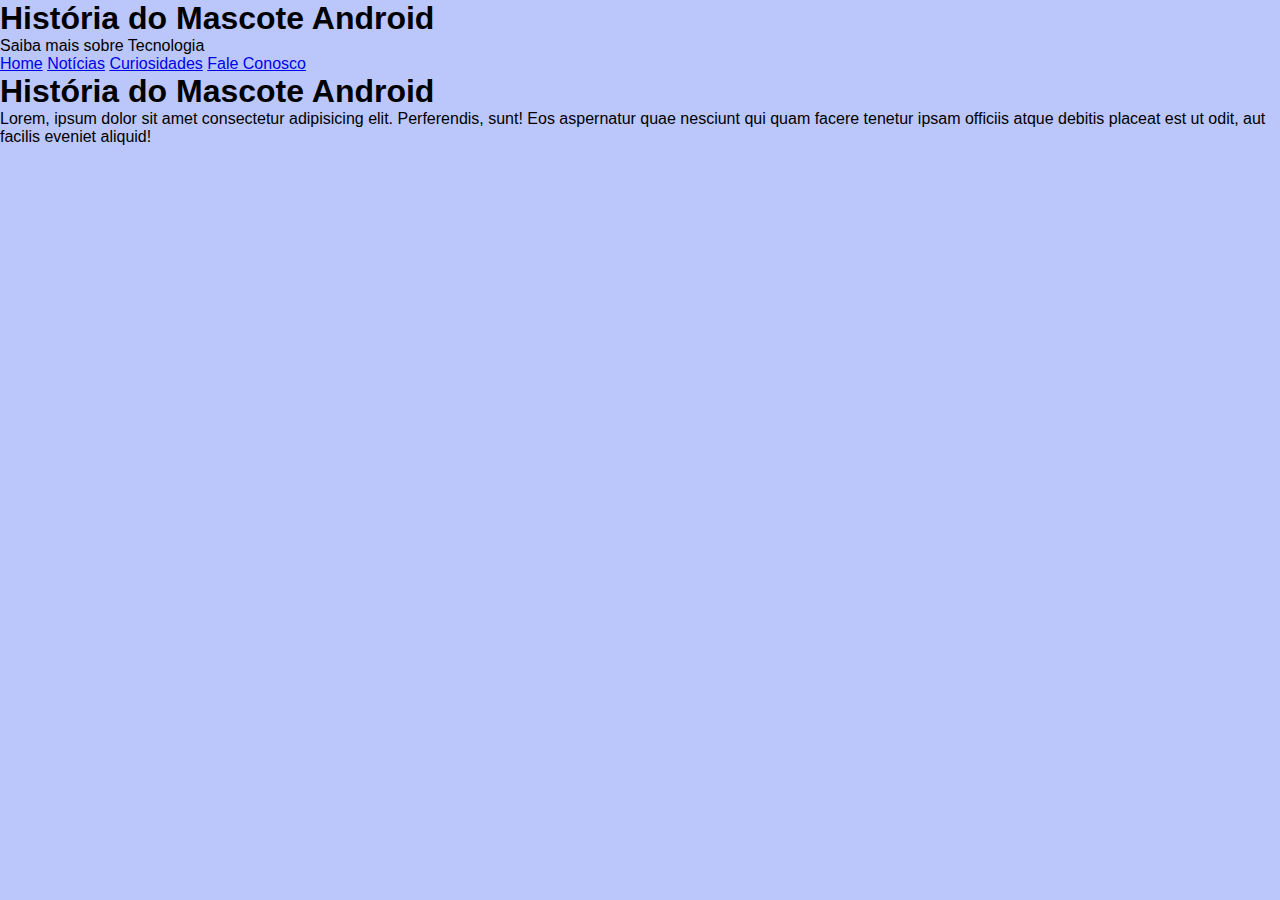
<file: index.html>
<!DOCTYPE html>
<html lang="pt-br">
<head>
    <meta charset="UTF-8">
    <meta name="viewport" content="width=device-width, initial-scale=1.0">
    <link rel="shortcut icon" href="desafios/desafio-10/pacote-projeto-d010/imagens/favicon.ico" type="image/x-icon">
    <title>Mascote Android</title>
    <link rel="stylesheet" href="style.css">
</head>
<body>
    <header>
        <h1>História do Mascote Android</h1>
        <p>Saiba mais sobre Tecnologia</p>
    </header>
    <nav>
        <a href="#">Home</a>
        <a href="#">Notícias</a>
        <a href="#">Curiosidades</a>
        <a href="#">Fale Conosco</a>
    </nav>
    <main>
        <h1>História do Mascote Android</h1>
        <p>Lorem, ipsum dolor sit amet consectetur adipisicing elit. Perferendis, sunt! Eos aspernatur quae nesciunt qui quam facere tenetur ipsam officiis atque debitis placeat est ut odit, aut facilis eveniet aliquid!</p>
    </main>
</body>
</html>
</file>
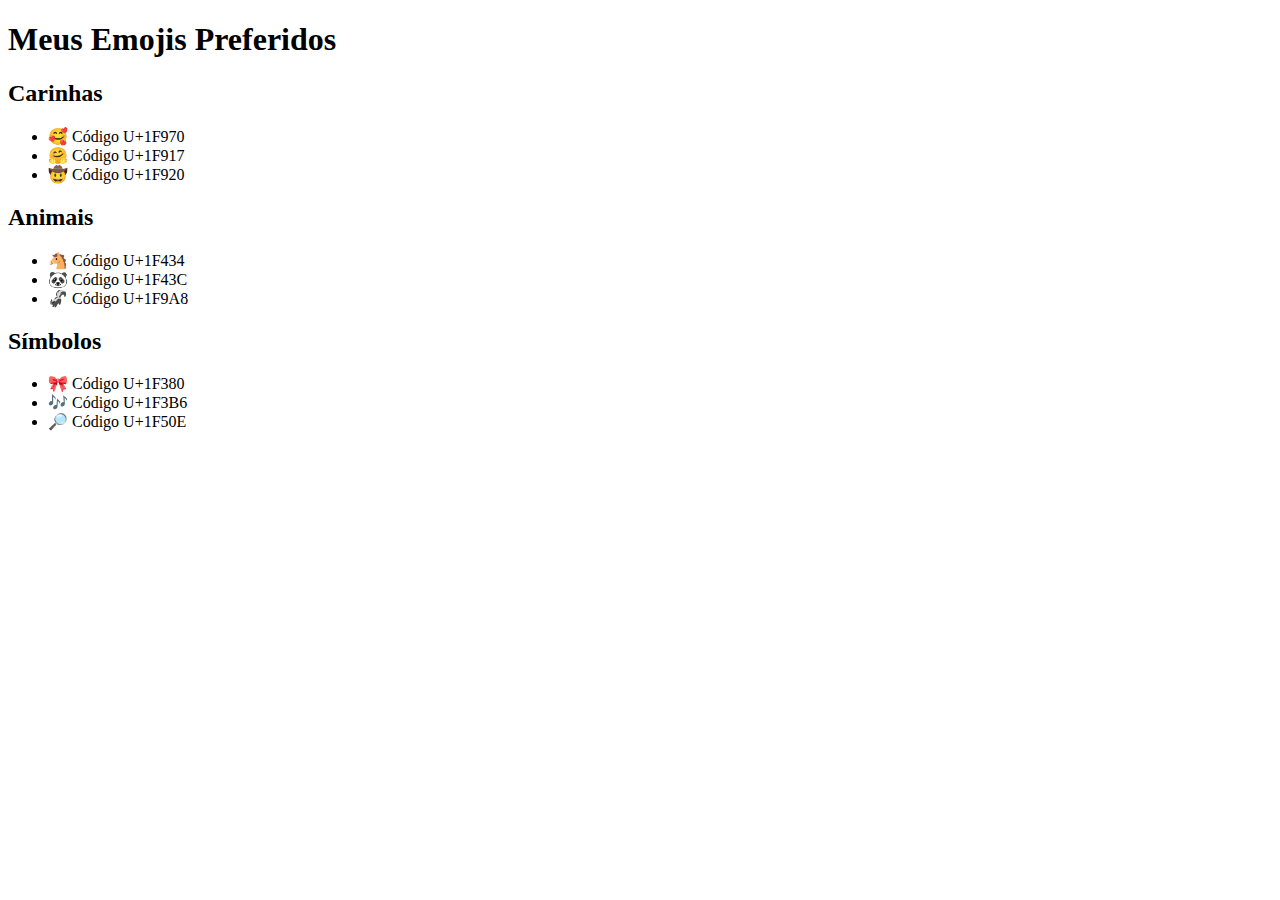
<file: desafios/emoji/index.html>
<!DOCTYPE html>
<html lang="pt-br">
<head>
    <meta charset="UTF-8">
    <meta name="viewport" content="width=device-width, initial-scale=1.0">
    <link rel="shortcut icon" href="Designbolts-Emoji-Emoji-Rage.ico" type="image/x-icon">
    <title>Emoji</title>
</head>
<body>
    <h1>Meus Emojis Preferidos</h1>
    <h2>Carinhas</h2>
    <ul>
        <li>&#x1F970  Código U+1F970</li>
        <li>&#x1F917  Código U+1F917</li>
        <li>&#x1F920  Código U+1F920</li>
    </ul>
    <h2>Animais</h2>
    <ul>
        <li>&#x1F434  Código U+1F434</li>
        <li>&#x1F43C  Código U+1F43C</li>
        <li>&#x1F9A8  Código U+1F9A8</li>
    </ul>
    <h2>Símbolos</h2>
    <ul>
        <li>&#x1F380  Código U+1F380</li>
        <li>&#X1F3B6  Código U+1F3B6</li>
        <li>&#X1F50E  Código U+1F50E</li>
    </ul>
</body>
</html>
</file>
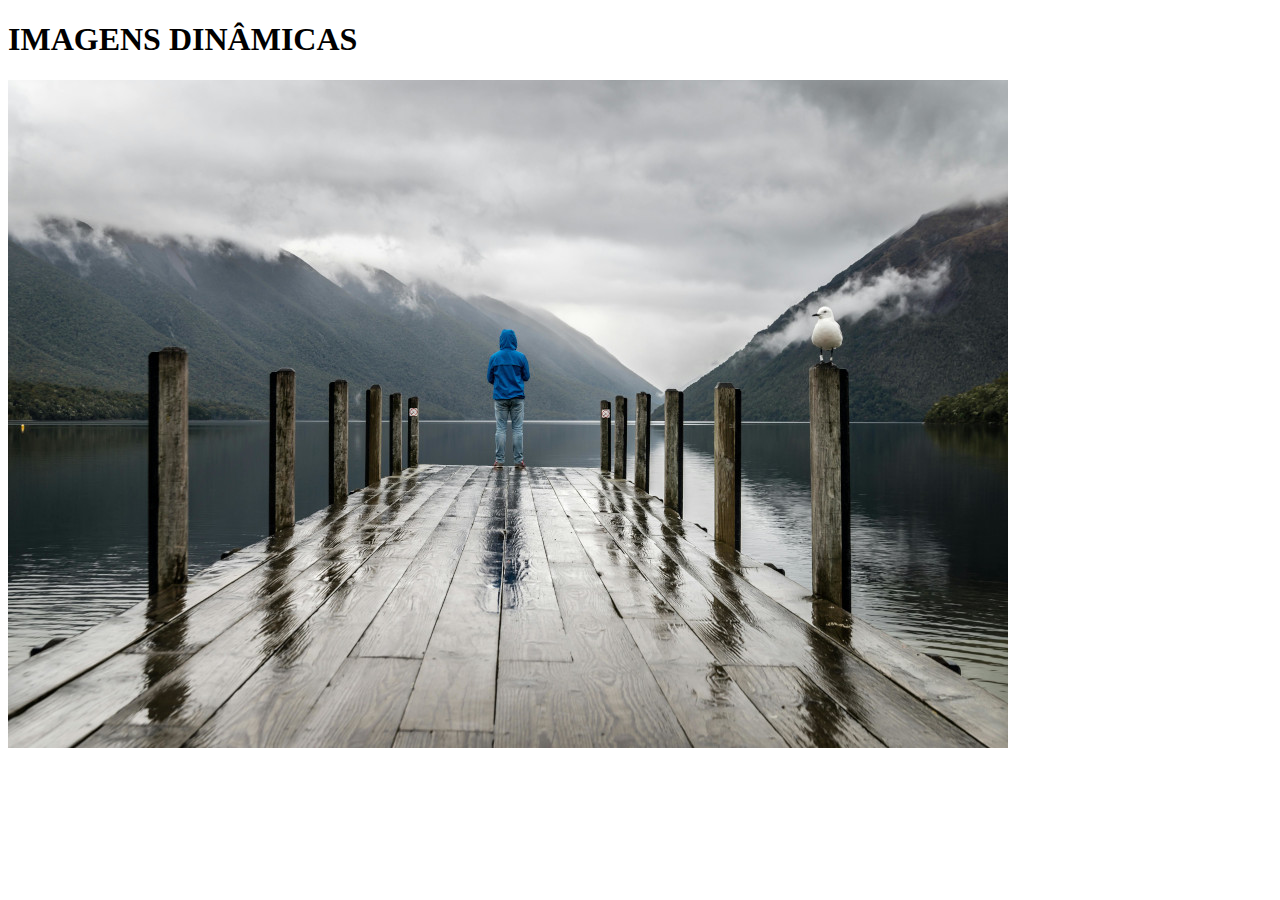
<file: desafios/imagens dinâmicas/index.html>
<!DOCTYPE html>
<html lang="pt-br">
<head>
    <meta charset="UTF-8">
    <meta name="viewport" content="width=device-width, initial-scale=1.0">
    <title>DESAFIO</title>
</head>
<body>
    <h1>IMAGENS DINÂMICAS</h1>
    <picture>
        <source media="(max-width: 600px)" srcset="img/homem-na-ponte-272.jpg" type="image/jpg">
        <source media="(max-width: 1000px)" srcset="img/homem-na-ponte-600.jpg" type="image/jpg">
        <img src="homem-na-ponte-1000.jpg" alt="imagem felxível">
    </picture>
</body>
</html>
</file>
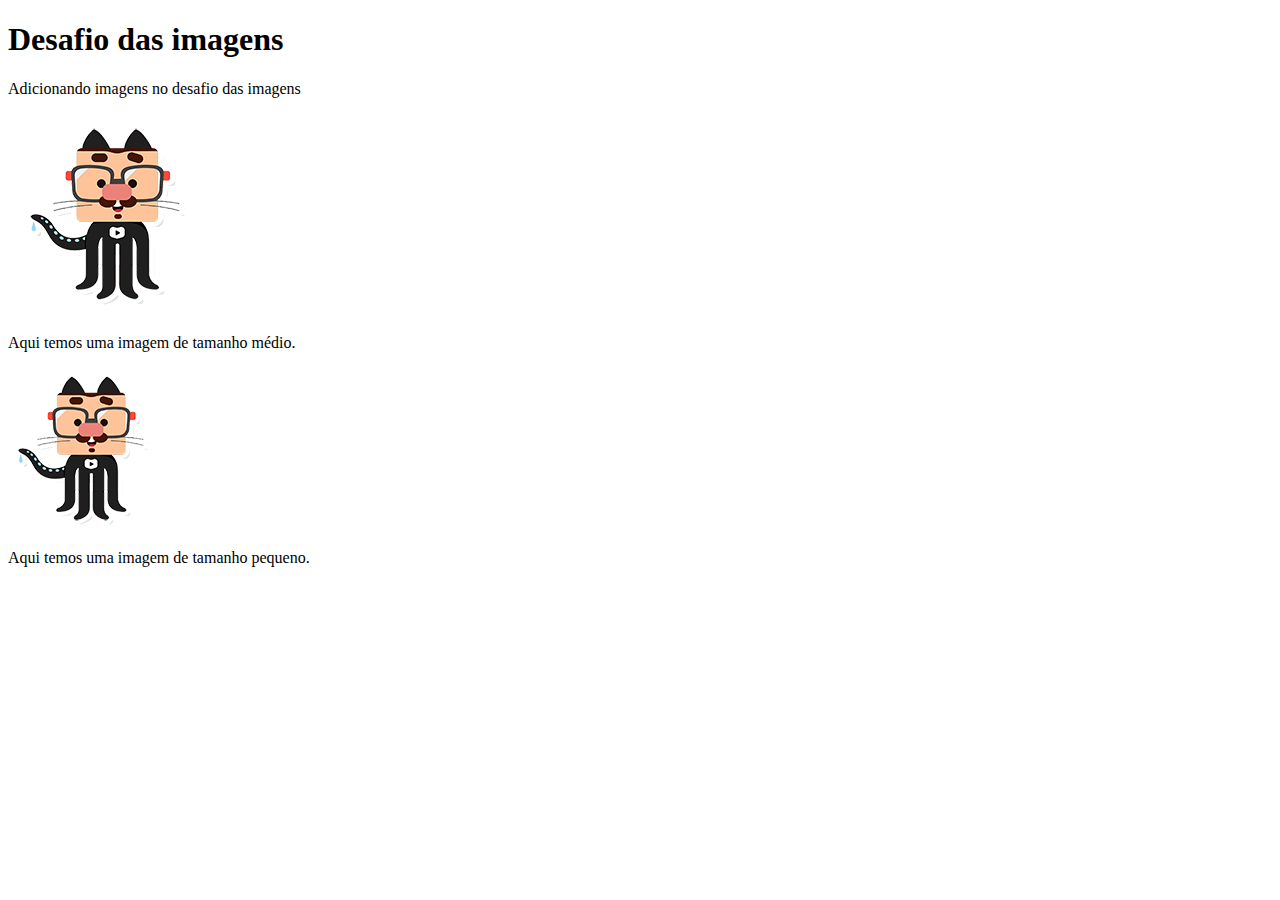
<file: desafios/imagens/index.html>
<!DOCTYPE html>
<html lang="pt-br">
<head>
    <meta charset="UTF-8">
    <meta name="viewport" content="width=device-width, initial-scale=1.0">
    <link rel="shortcut icon" href="favicon.ico" type="image/x-icon">
    <title>Imagens</title>
</head>
<body>
    <h1>Desafio das imagens</h1>
    <p>Adicionando imagens no desafio das imagens</p>
    <img src="github-m.png" alt="imagem tamanho médio">
    <p>Aqui temos uma imagem de tamanho médio.</p>
    <img src="github-p.png" alt="imagem tamanho pequeno">
    <p>Aqui temos uma imagem de tamanho pequeno.</p>
</body>
</html>
</file>
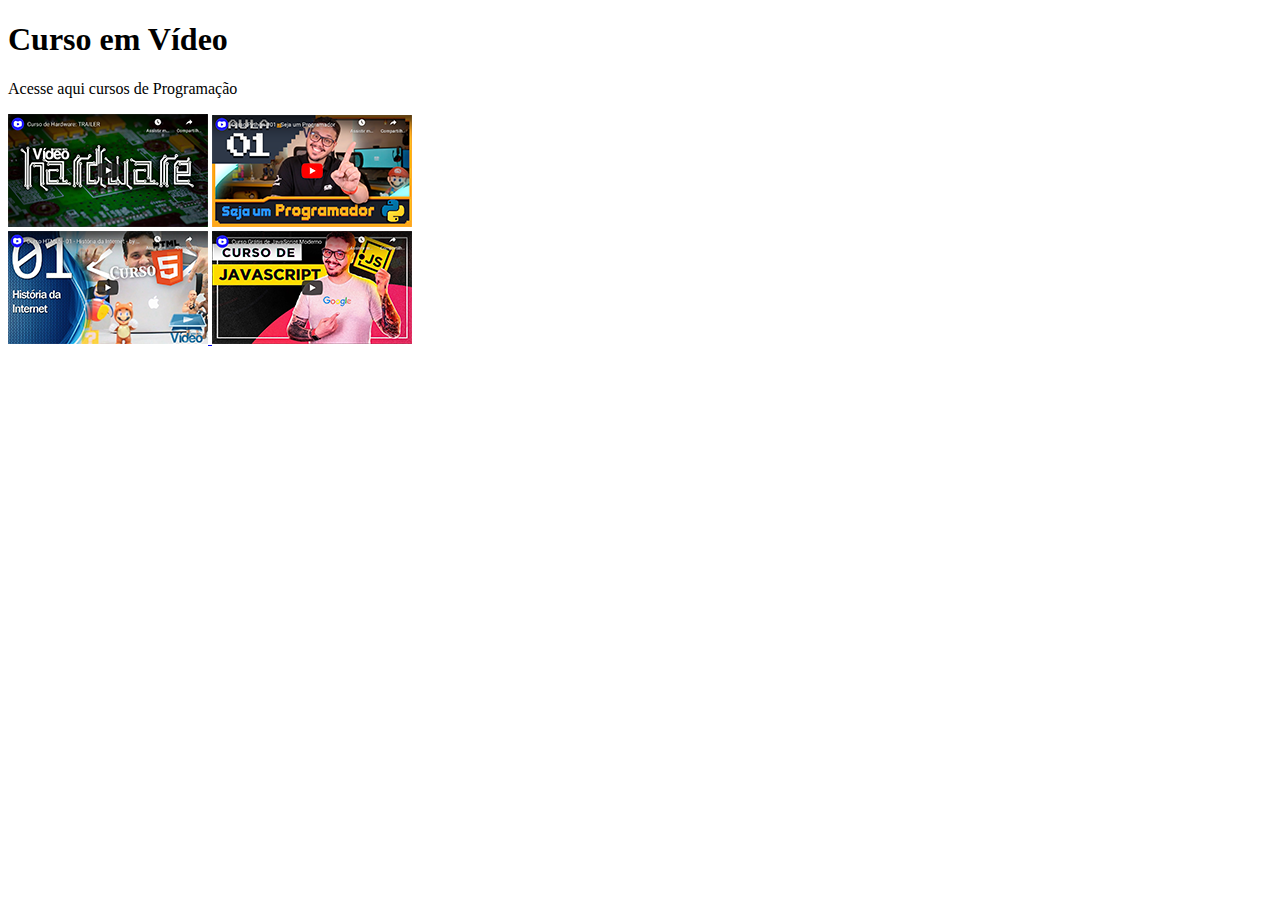
<file: desafios/link youtube/index.html>
<!DOCTYPE html>
<html lang="pt-br">
<head>
    <meta charset="UTF-8">
    <meta name="viewport" content="width=device-width, initial-scale=1.0">
    <title>CURSO EM VÍDEO</title>
</head>
<body>
    <h1>Curso em Vídeo</h1>
    <p>Acesse aqui cursos de Programação</p>
    <a href="hardware.html"><img src="thumb/thumb-hardware.png" alt="curso hardware"></a> 
    <a href="python.html"><img src="thumb/thumb-python.png" alt="curso python"> <br></a>
    <a href="html.html"><img src="thumb/thumb-html.png" alt="curso html"> </a>
    <a href="javascript.html"><img src="thumb/thumb-js.png" alt="curso javascript"></a>
</body>
</html>
</file>
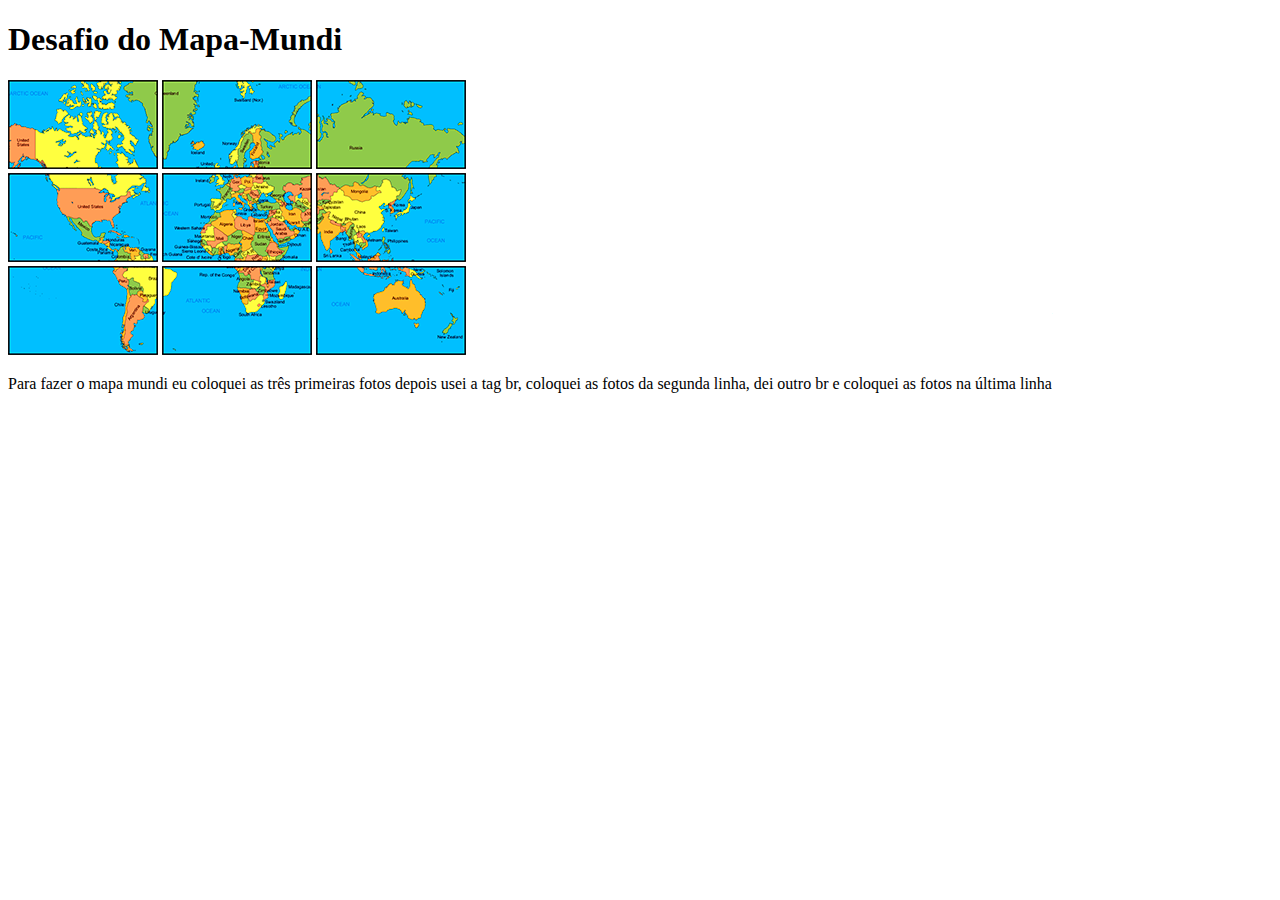
<file: desafios/mapa-mundi/index.html>
<!DOCTYPE html>
<html lang="pt-br">
<head>
    <meta charset="UTF-8">
    <meta name="viewport" content="width=device-width, initial-scale=1.0">
    <link rel="shortcut icon" href="favicon.ico" type="image/x-icon">
    <title>Document</title>
</head>
<body>
    <h1>Desafio do Mapa-Mundi</h1>
    <img src="mapa03.png" alt=""> <img src="mapa07.png" alt=""> <img src="mapa05.png" alt="">
    <br>
    <img src="mapa09.png" alt=""> <img src="mapa01.png" alt=""> <img src="mapa08.png" alt="">
    <br>
    <img src="mapa06.png" alt=""> <img src="mapa02.png" alt=""> <img src="mapa04.png" alt="">
    <p>Para fazer o mapa mundi eu coloquei as três primeiras fotos depois usei a tag br, coloquei as fotos da segunda linha, dei outro br e coloquei as fotos na última linha </p>

</body>
</html>
</file>
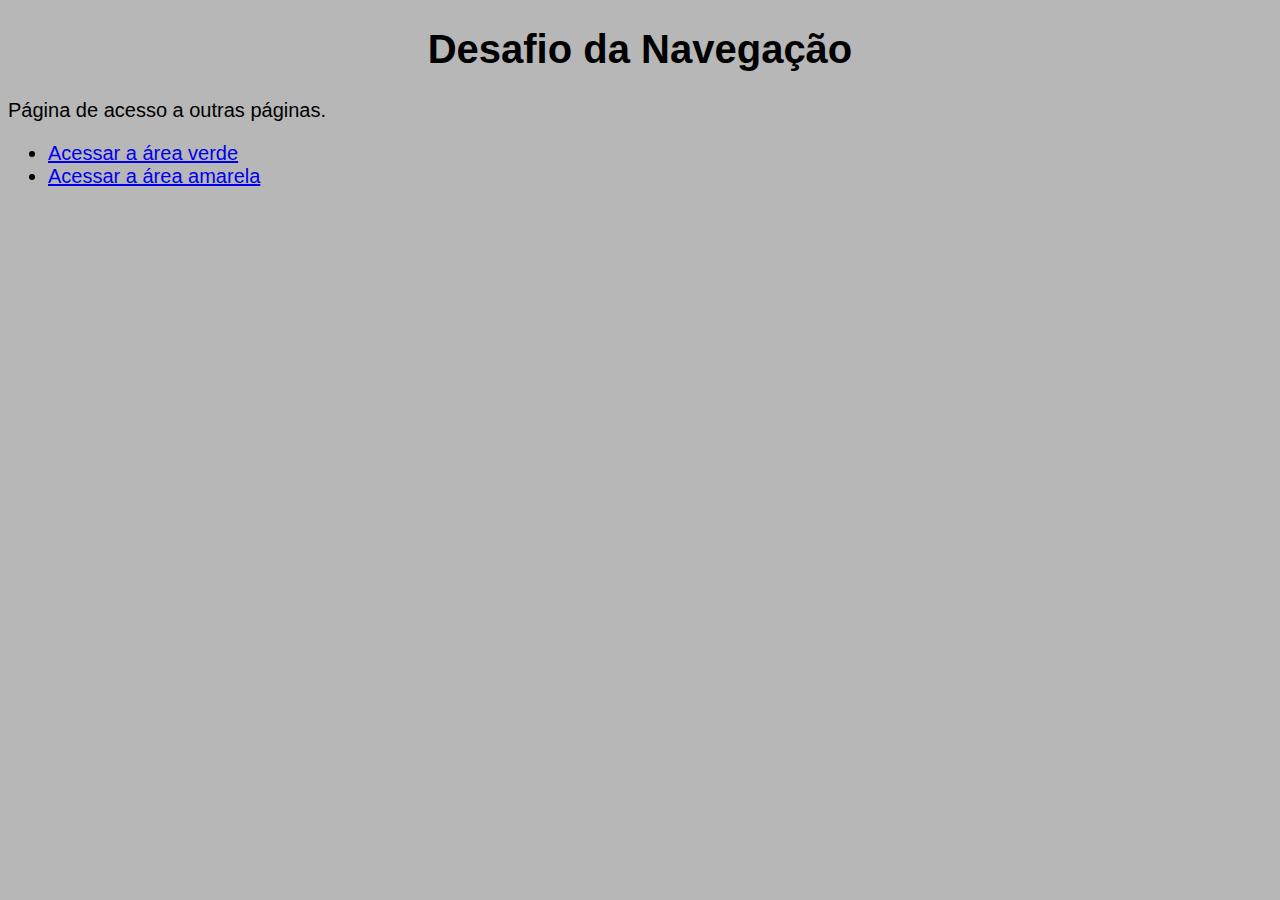
<file: desafios/navegação/index.html>
<!DOCTYPE html>
<html lang="pt-br">
<head>
    <meta charset="UTF-8">
    <meta name="viewport" content="width=device-width, initial-scale=1.0">
    <title>Navegação</title>
    <style>
        body {
            background-color: rgba(0, 0, 0, 0.281);
            font-family: Arial, Helvetica, sans-serif;
            font-size: 20px;
        }    
        h1 {
            text-align: center;
        }    
    </style>
</head>
<body>
    <h1>Desafio da Navegação</h1>
    <p>Página de acesso a outras páginas.</p>
    <ul>
        <li>
            <a href="verde.html">Acessar a área verde</a>
        </li>
        <li>
            <a href="amarela.html">Acessar a área amarela</a>
        </li>
    </ul>
</body>
</html>
</file>
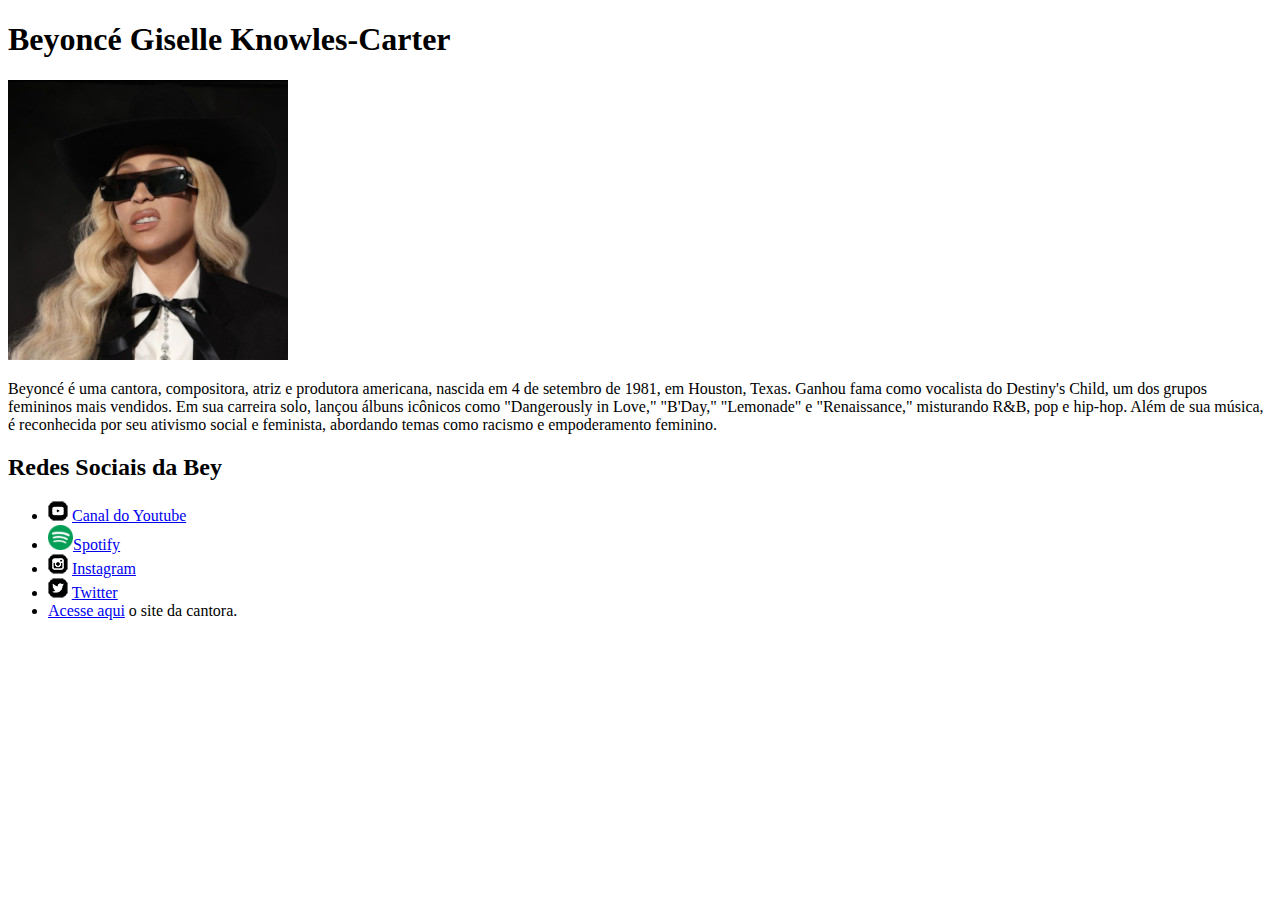
<file: desafios/social/index.html>
<!DOCTYPE html>
<html lang="pt-br">
<head>
    <meta charset="UTF-8">
    <meta name="viewport" content="width=device-width, initial-scale=1.0">
  <link rel="shortcut icon" href="Icons8-Windows-8-Animals-Bee.32.png" type="image/x-icon">
    <title>Beyoncé</title>
</head>
<body>
    <h1>Beyoncé Giselle Knowles-Carter</h1>
    <img src="beyonce280.jpg" alt="cantora beyoncé de chapéu">
    <p>Beyoncé é uma cantora, compositora, atriz e produtora americana, nascida em 4 de setembro de 1981, em Houston, Texas. Ganhou fama como vocalista do Destiny's Child, um dos grupos femininos mais vendidos. Em sua carreira solo, lançou álbuns icônicos como "Dangerously in Love," "B'Day," "Lemonade" e "Renaissance," misturando R&B, pop e hip-hop. Além de sua música, é reconhecida por seu ativismo social e feminista, abordando temas como racismo e empoderamento feminino.</p>
    <h2>Redes Sociais da Bey</h2>
    <ul>
        <li>
            <img src="icone-youtube.png" alt="">
            <a href="https://www.youtube.com/@beyonce" target="_blank" rel="external">Canal do Youtube</a>
        </li>
        <li>
            <img src="spot1.webp" alt=""><a href="https://open.spotify.com/intl-pt/artist/6vWDO969PvNqNYHIOW5v0m" target="_blank" rel="external">Spotify</a>
        </li>
        <li>
            <img src="icone-instagram.png" alt=""> <a href="https://www.instagram.com/beyonce/" target="_blank" rel="external">Instagram</a>
        </li>
        <li>
            <img src="icone-twitter.png" alt=""> <a href="https://x.com/beyonce?lang=pt" target="_blank" rel="external">Twitter</a>
        </li>
        <li>
            <a href="https://www.beyonce.com/" target="_blank" rel="external">Acesse aqui</a> o site da cantora.
        </li>
    </ul> 
</body>
</html>
</file>
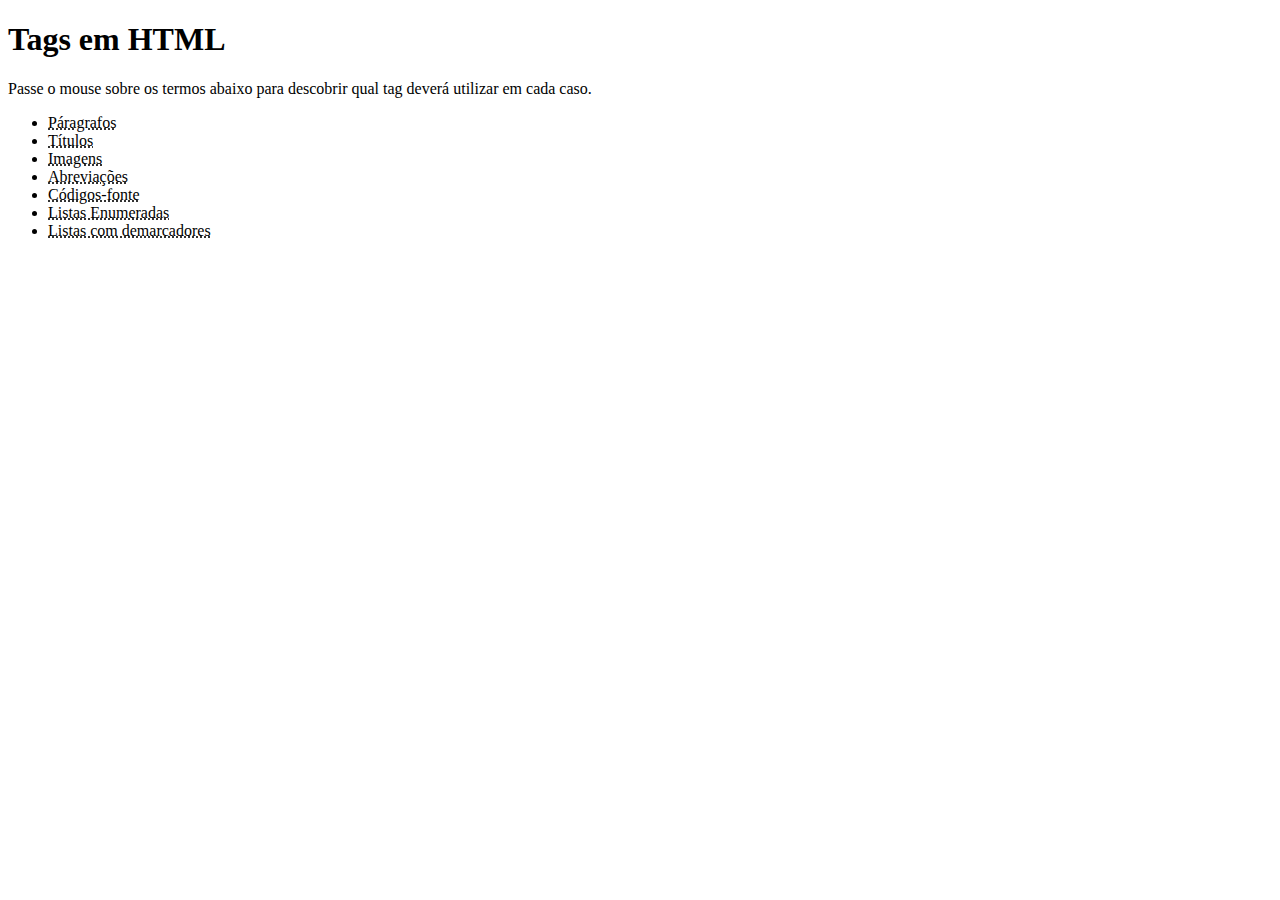
<file: desafios/tags/index.html>
<!DOCTYPE html>
<html lang="pt-br">
<head>
    <meta charset="UTF-8">
    <meta name="viewport" content="width=device-width, initial-scale=1.0">
    <link rel="shortcut icon" href="favicon.ico" type="image/x-icon">
    <title>TAGS</title>
</head>
<body>
    <h1>Tags em HTML</h1>
    <p>Passe o mouse sobre os termos abaixo para descobrir qual tag deverá utilizar em cada caso.</p>
    <ul>
        <li><abbr title="Tag &lt p &gt">Páragrafos</abbr></li>
        <li><abbr title="Tag &lt tittle &gt">Títulos</abbr></li>
        <li><abbr title="Tag &lt img &gt">Imagens</abbr></li>
        <li><abbr title="Tag &lt abbr &gt">Abreviações</abbr></li>
        <li><abbr title="Tag ! + enter">Códigos-fonte</abbr></li>
        <li><abbr title="Tag &lt ol &gt + tag &lt li &gt ">Listas Enumeradas</abbr></li>
        <li><abbr title="Tag &lt ul &gt + tag &lt li &gt">Listas com demarcadores</abbr></li>
    </ul>
</body>
</html>
</file>
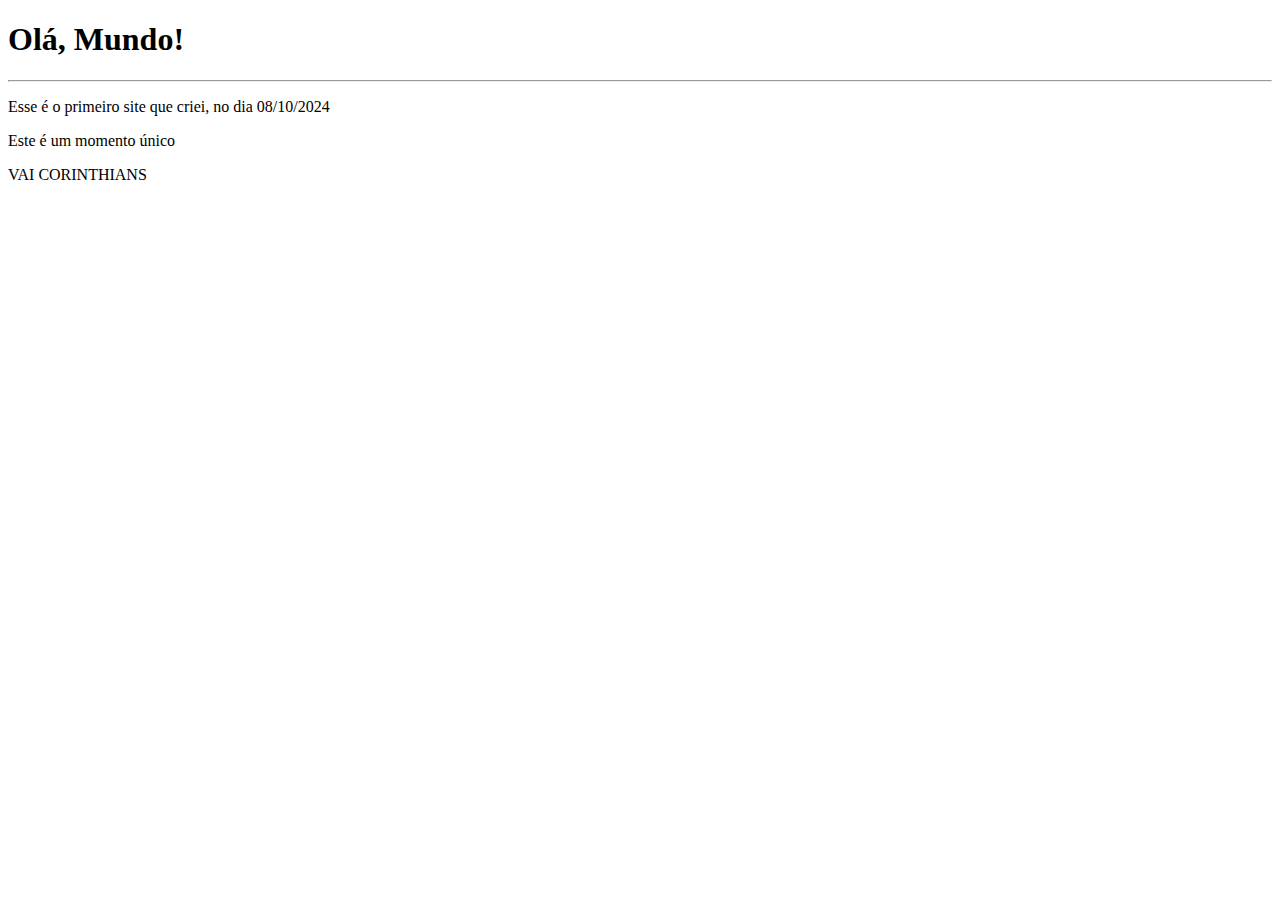
<file: EXERCÍCIOS/ex001/index.html>
<!DOCTYPE html>
<html lang="en">
<head>
    <meta charset="UTF-8">
    <meta name="viewport" content="width=device-width, initial-scale=1.0">
    <title>Meu primeiro site</title>
</head>
<body>
    <h1>Olá, Mundo!</h1>
    <hr>
    <p>Esse é o primeiro site que criei, no dia 08/10/2024</p>
    <p>Este é um momento único</p>
    <p>VAI CORINTHIANS</p>
</body>
</html>
</file>
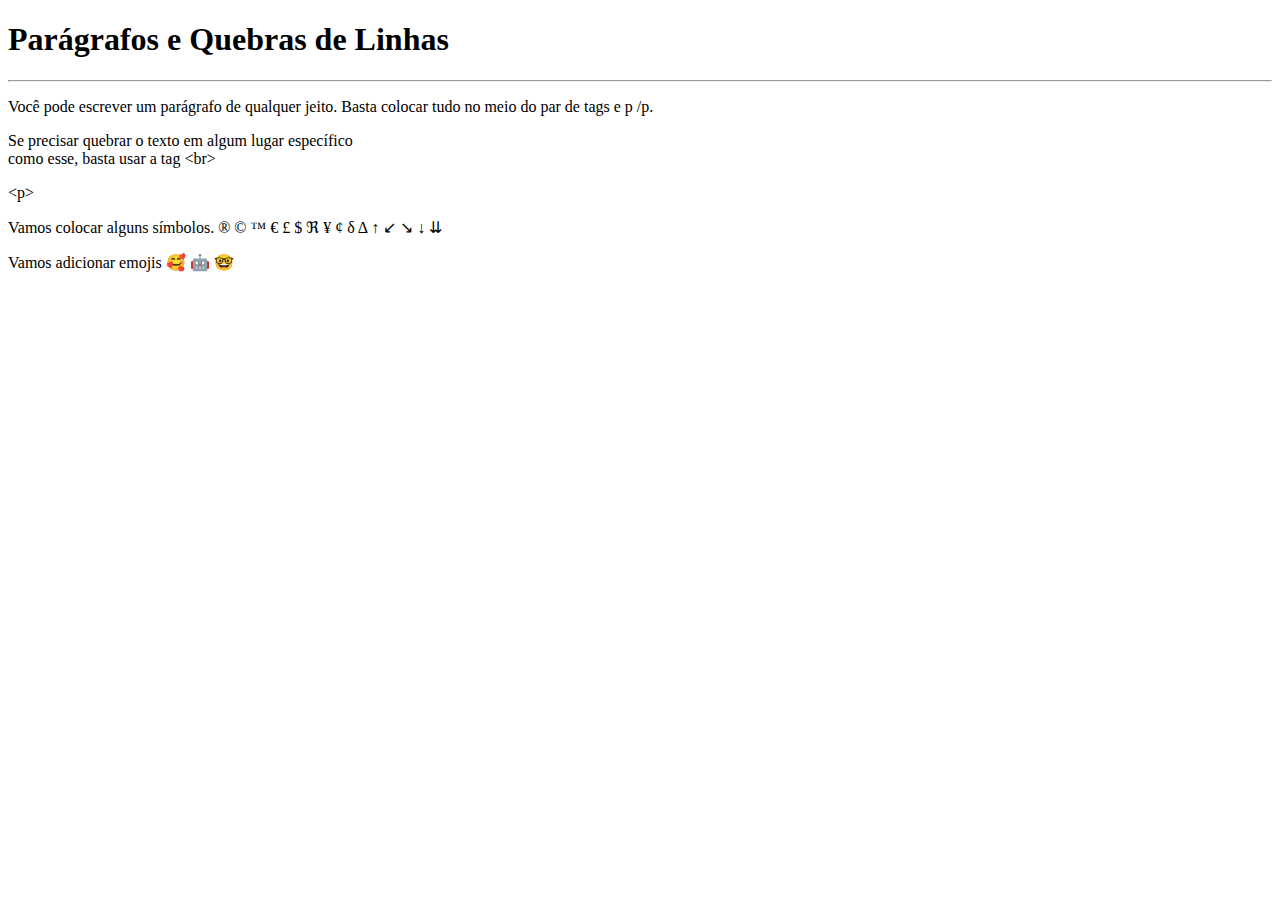
<file: EXERCÍCIOS/ex002/index.html>
<!DOCTYPE html>
<html lang="pt-br">
<head>
    <meta charset="UTF-8">
    <meta name="viewport" content="width=device-width, initial-scale=1.0">
    <title>Parágrafos</title>
</head>
<body>
    <h1>Parágrafos e Quebras de Linhas</h1>
    <hr>
    <p>Você pode escrever um parágrafo de qualquer jeito. Basta colocar tudo no meio do par de tags e p /p.</p>
    <p>Se precisar quebrar o texto em algum lugar específico <br> como esse, basta usar a tag &lt;br&gt;</p>
    <p>&lt;p&gt; </p>
    <!--lt =  less than, e gt = greater than -->
    <p>Vamos colocar alguns símbolos.
        &reg;
        &copy;
        &trade;
        &euro;
        &pound;
        &dollar;
        &real;
        &yen;
        &cent;
        &delta;
        &Delta;
        &uparrow;
        &LowerLeftArrow;
        &LowerRightArrow;
        &downarrow;
        &downdownarrows;
    </p>
    <p>Vamos adicionar emojis
        &#x1F970;
        &#x1F916;
        &#x1F913;
    </p>
</body>
</html>
</file>
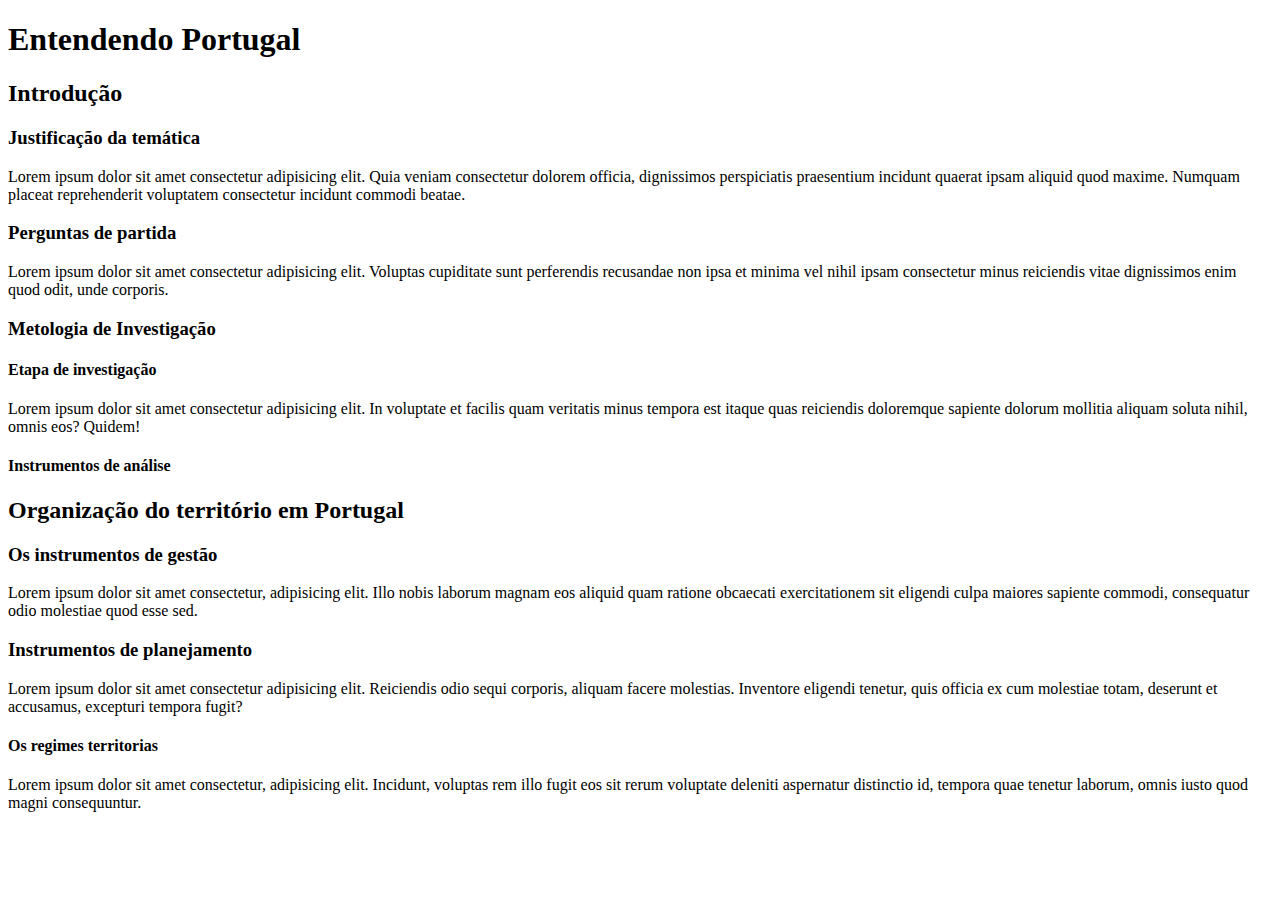
<file: EXERCÍCIOS/ex005/index.html>
<!DOCTYPE html>
<html lang="pt-br">
<head>
    <meta charset="UTF-8">
    <meta name="viewport" content="width=device-width, initial-scale=1.0">
    <link rel="shortcut icon" href="favicon.ico" type="image/x-icon">
    <title>Hierarquia de Títulos</title>
</head>
<body>
    <h1>Entendendo Portugal</h1>
    <h2>Introdução</h2>
    <h3>Justificação da temática</h3>
    <p>Lorem ipsum dolor sit amet consectetur adipisicing elit. Quia veniam consectetur dolorem officia, dignissimos perspiciatis praesentium incidunt quaerat ipsam aliquid quod maxime. Numquam placeat reprehenderit voluptatem consectetur incidunt commodi beatae.</p>
    <h3>Perguntas de partida</h3>
    <p>Lorem ipsum dolor sit amet consectetur adipisicing elit. Voluptas cupiditate sunt perferendis recusandae non ipsa et minima vel nihil ipsam consectetur minus reiciendis vitae dignissimos enim quod odit, unde corporis.</p>
    <h3>Metologia de Investigação</h3>
    <h4>Etapa de investigação</h4>
    <p>Lorem ipsum dolor sit amet consectetur adipisicing elit. In voluptate et facilis quam veritatis minus tempora est itaque quas reiciendis doloremque sapiente dolorum mollitia aliquam soluta nihil, omnis eos? Quidem!</p>
    <h4>Instrumentos de análise</h4>
    <p><label for=""></label></p>
    <h2>Organização do território em Portugal</h2>
    <h3>Os instrumentos de gestão</h3>
    <p>Lorem ipsum dolor sit amet consectetur, adipisicing elit. Illo nobis laborum magnam eos aliquid quam ratione obcaecati exercitationem sit eligendi culpa maiores sapiente commodi, consequatur odio molestiae quod esse sed.</p>
    <h3>Instrumentos de planejamento</h3>
    <p>Lorem ipsum dolor sit amet consectetur adipisicing elit. Reiciendis odio sequi corporis, aliquam facere molestias. Inventore eligendi tenetur, quis officia ex cum molestiae totam, deserunt et accusamus, excepturi tempora fugit?</p>
    <h4>Os regimes territorias</h4>
    <p>Lorem ipsum dolor sit amet consectetur, adipisicing elit. Incidunt, voluptas rem illo fugit eos sit rerum voluptate deleniti aspernatur distinctio id, tempora quae tenetur laborum, omnis iusto quod magni consequuntur.</p>

</body>
</html>
</file>
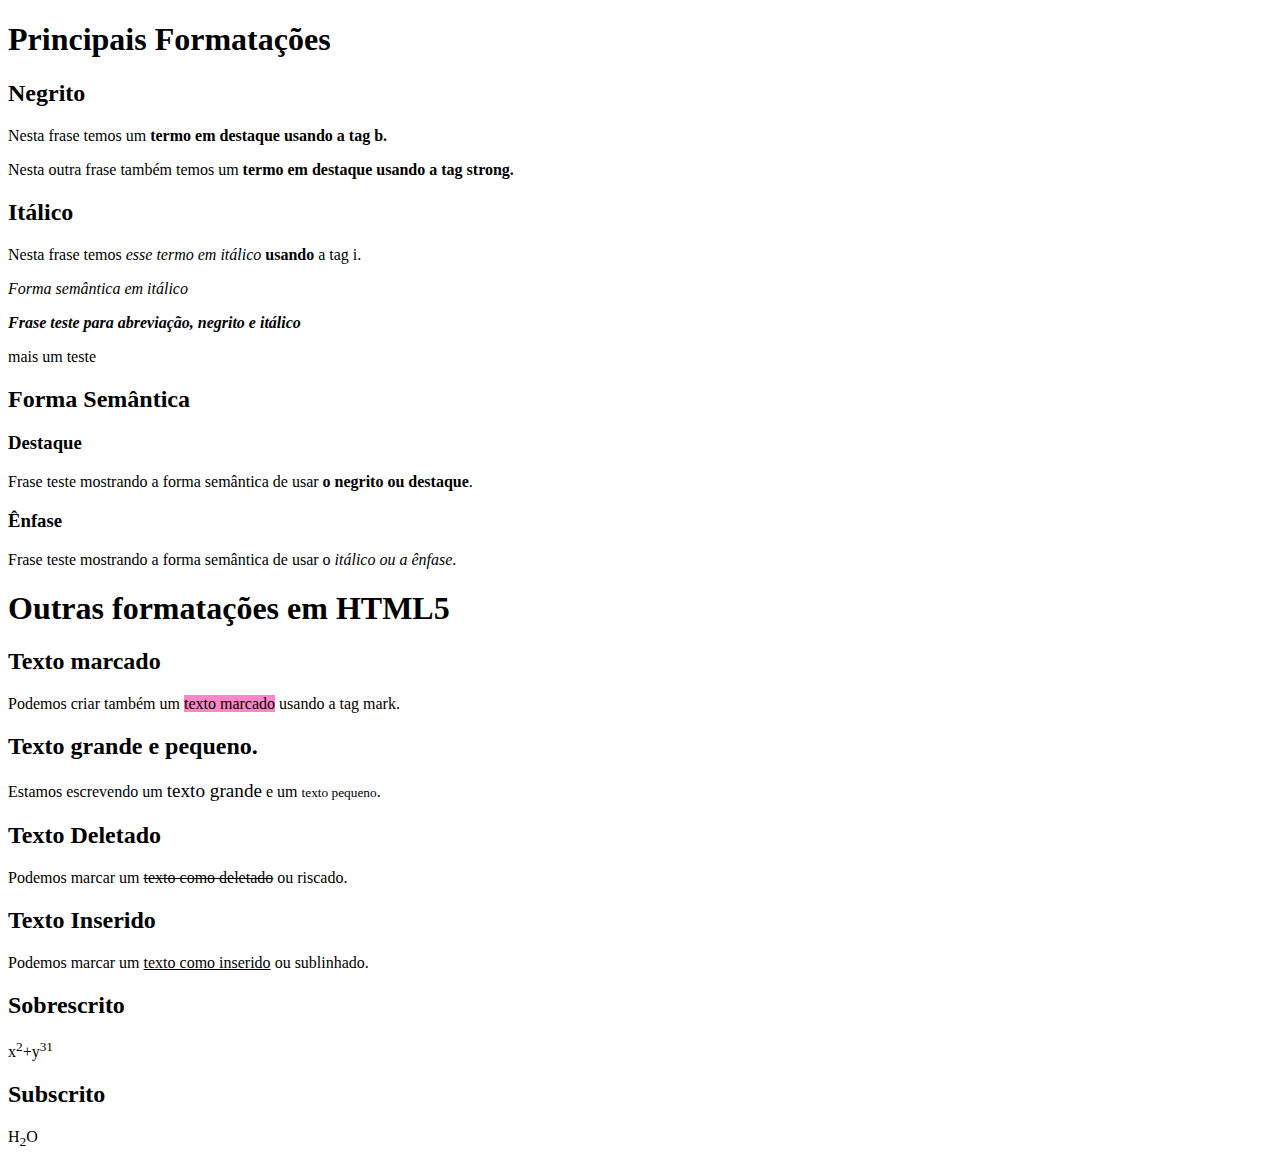
<file: EXERCÍCIOS/ex006/index.html>
<!DOCTYPE html>
<html lang="pt-br">
<head>
    <meta charset="UTF-8">
    <meta name="viewport" content="width=device-width, initial-scale=1.0">
    <title>Formatação de textos</title>
</head>
<body>
    <h1>Principais Formatações</h1>
    <h2>Negrito</h2>
    <p>Nesta frase temos um <b>termo em destaque usando a tag b.</b></p>
    <p>Nesta outra frase também temos um <strong>termo em destaque usando a tag strong.</strong></p>
    <h2>Itálico</h2>
    <p>Nesta frase temos <i>esse termo em itálico</i> <b>usando</b> a tag i.</p>
    <p><em>Forma semântica em itálico</em></p>
    <p><strong><em>Frase teste para abreviação, negrito e itálico</em></strong></p>
    <p>mais um teste</p>
    <h2>Forma Semântica</h2>
    <h3>Destaque</h3>
    <p>Frase teste mostrando a forma semântica de usar <strong>o negrito ou destaque</strong>.</p>
    <h3>Ênfase</h3> 
    <p>Frase teste mostrando a forma semântica de usar o <em>itálico ou a ênfase</em>.</p>
    <h1>Outras formatações em HTML5</h1>
    <h2>Texto marcado</h2>
    <p>Podemos criar também um <mark style="background-color:rgba(250, 72, 170, 0.658);">texto marcado</mark> usando a tag mark.</p>
    <h2>Texto grande e pequeno.</h2>
    <p>Estamos escrevendo um <big>texto grande</big> e um <small>texto pequeno</small>.</p>
    <h2>Texto Deletado</h2>
    <p>Podemos marcar um <del>texto como deletado</del> ou riscado.</p>
    <h2>Texto Inserido</h2>
    <p>Podemos marcar um <ins>texto como inserido</ins> ou sublinhado.</p>
    <h2>Sobrescrito</h2>
    <p>x<sup>2</sup>+y<sup>31</sup></p>
    <h2>Subscrito</h2>
    <p>H<sub>2</sub>O</p>
</body>
</html>
</file>
<file: style.css>
@charset "UTF-";
*{
    margin: 0px;
    padding: 0px;
}
:root{
    --cor01: #bbc7fa;
    --cor02: #b7bccf;
    --cor03: #767fa5;
    --cor04: #434d7a;
    --cor05: #1f2850;
    --cor06: #0b1253;
    font-family: Arial, Helvetica, sans-serif;
}
body {
    background-color: var(--cor01);

}
</file>
